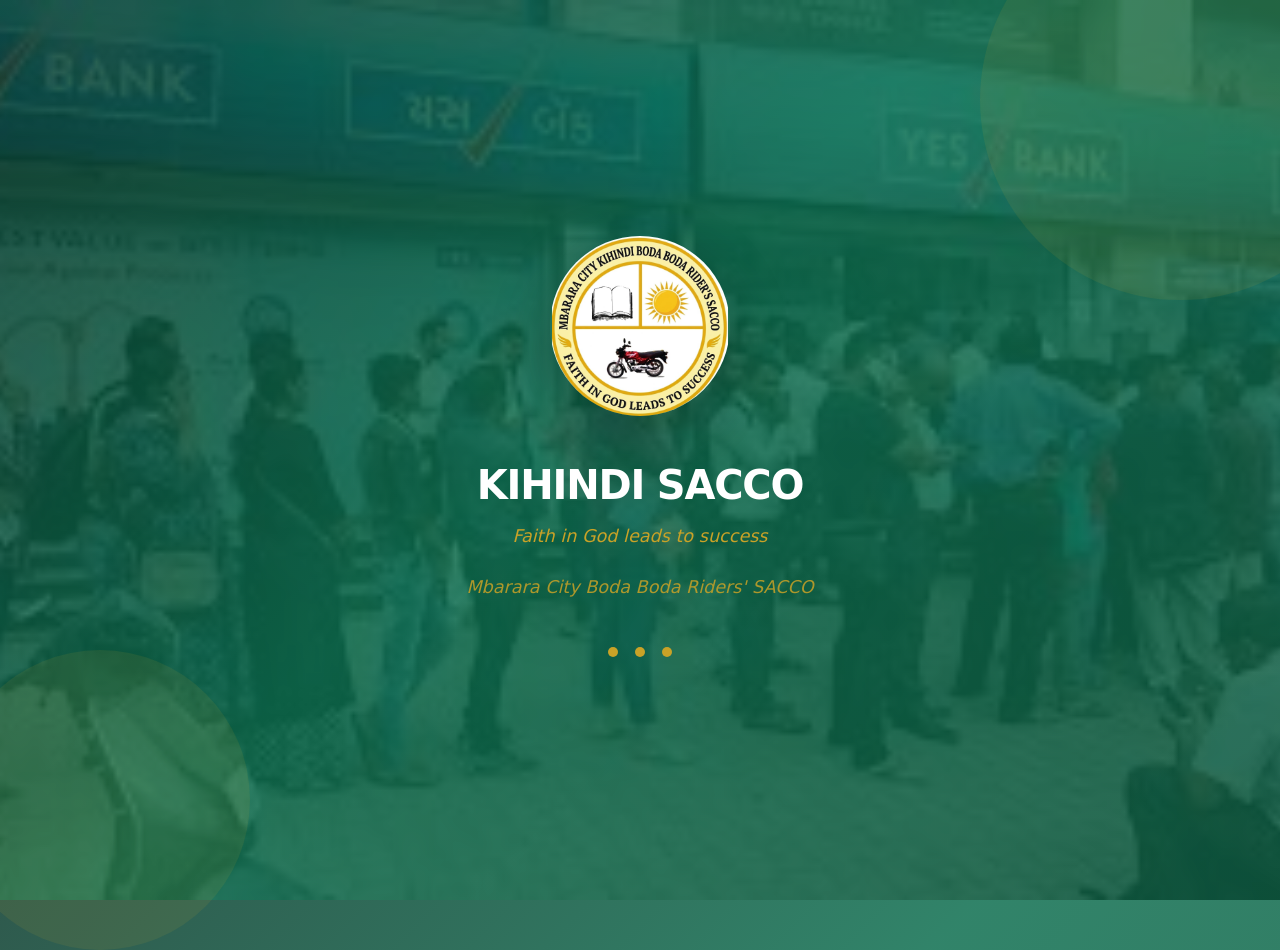
<file: splash.html>
<!DOCTYPE html>
<html lang="en">
<head>
  <meta charset="UTF-8" />
  <meta name="viewport" content="width=device-width, initial-scale=1.0" />
  <title>KIHINDI SACCO – Welcome</title>
  <style>
    *, *::before, *::after { 
      box-sizing: border-box; 
      margin: 0; 
      padding: 0; 
    }

    :root {
      --green-900: #0a3d2e;
      --green-800: #0d6e4f;
      --green-700: #12875f;
      --gold: #c9a227;
      --font: 'Plus Jakarta Sans', system-ui, sans-serif;
    }

    @import url('https://fonts.googleapis.com/css2?family=Plus+Jakarta+Sans:wght@400;500;600;700;800&display=swap');

    html { 
      font-size: 16px; 
      -webkit-text-size-adjust: 100%; 
    }

    body {
      font-family: var(--font);
      background: linear-gradient(135deg, rgba(10, 61, 46, 0.85) 0%, rgba(13, 110, 79, 0.85) 45%, rgba(15, 92, 66, 0.85) 100%), 
                  url('../assets/logo/bg.jfif') center/cover no-repeat;
      color: #fff;
      line-height: 1.5;
      min-height: 100vh;
      overflow: hidden;
      display: grid;
      place-items: center;
      padding: 1.5rem;
    }

    .splash-container {
      text-align: center;
      position: relative;
      z-index: 10;
      animation: fadeInScale 0.8s ease-out;
    }

    .splash-logo {
      margin-bottom: 2rem;
      animation: slideDown 0.8s ease-out;
    }

    .splash-logo img {
      width: 180px;
      height: 180px;
      border-radius: 50%;
      object-fit: contain;
      box-shadow: 0 20px 60px rgba(0, 0, 0, 0.3);
      animation: pulse 2s ease-in-out infinite;
    }

    .splash-content h1 {
      font-size: 2.5rem;
      font-weight: 800;
      margin-bottom: 0.5rem;
      letter-spacing: -0.03em;
      animation: slideUp 0.8s ease-out 0.2s backwards;
    }

    .splash-content p {
      font-size: 1.1rem;
      color: var(--gold);
      font-style: italic;
      margin-bottom: 0.5rem;
      animation: slideUp 0.8s ease-out 0.4s backwards;
    }

    .splash-tagline {
      font-size: 0.95rem;
      opacity: 0.85;
      margin-top: 1.5rem;
      animation: slideUp 0.8s ease-out 0.6s backwards;
    }

    .loading-dots {
      margin-top: 2.5rem;
      animation: slideUp 0.8s ease-out 0.8s backwards;
    }

    .dot {
      display: inline-block;
      width: 10px;
      height: 10px;
      border-radius: 50%;
      background: var(--gold);
      margin: 0 6px;
      animation: bounce 1.4s infinite;
    }

    .dot:nth-child(1) {
      animation-delay: 0s;
    }

    .dot:nth-child(2) {
      animation-delay: 0.2s;
    }

    .dot:nth-child(3) {
      animation-delay: 0.4s;
    }

    @keyframes fadeInScale {
      from {
        opacity: 0;
        transform: scale(0.9);
      }
      to {
        opacity: 1;
        transform: scale(1);
      }
    }

    @keyframes slideDown {
      from {
        opacity: 0;
        transform: translateY(-30px);
      }
      to {
        opacity: 1;
        transform: translateY(0);
      }
    }

    @keyframes slideUp {
      from {
        opacity: 0;
        transform: translateY(20px);
      }
      to {
        opacity: 1;
        transform: translateY(0);
      }
    }

    @keyframes pulse {
      0%, 100% {
        transform: scale(1);
        filter: drop-shadow(0 20px 60px rgba(0, 0, 0, 0.3));
      }
      50% {
        transform: scale(1.05);
        filter: drop-shadow(0 20px 80px rgba(201, 162, 39, 0.3));
      }
    }

    @keyframes bounce {
      0%, 100% {
        transform: translateY(0);
        opacity: 1;
      }
      50% {
        transform: translateY(-15px);
        opacity: 0.7;
      }
    }

    /* Decorative circles */
    .decor-circle {
      position: absolute;
      border-radius: 50%;
      opacity: 0.1;
    }

    .circle-1 {
      width: 400px;
      height: 400px;
      background: var(--gold);
      top: -100px;
      right: -100px;
    }

    .circle-2 {
      width: 300px;
      height: 300px;
      background: var(--gold);
      bottom: -50px;
      left: -50px;
    }
  </style>
</head>
<body>
  <!-- Decorative circles -->
  <div class="decor-circle circle-1"></div>
  <div class="decor-circle circle-2"></div>

  <!-- Splash content -->
  <div class="splash-container">
    <div class="splash-logo">
      <img src="assets/logo/real%20logo.jpg" alt="KIHINDI SACCO logo" />
    </div>
    <div class="splash-content">
      <h1>KIHINDI SACCO</h1>
      <p>Faith in God leads to success</p>
      <p class="splash-tagline">Mbarara City Boda Boda Riders' SACCO</p>
    </div>
    <div class="loading-dots">
      <span class="dot"></span>
      <span class="dot"></span>
      <span class="dot"></span>
    </div>
  </div>

  <script>
    // Auto-redirect to login page after 3 seconds
    setTimeout(() => {
      window.location.href = 'index.html';
    }, 3000);

    // Allow immediate redirect with spacebar or click
    document.addEventListener('keydown', (e) => {
      if (e.code === 'Space') {
        e.preventDefault();
        window.location.href = 'index.html';
      }
    });

    document.addEventListener('click', () => {
      window.location.href = 'index.html';
    });
  </script>
</body>
</html>
</file>
